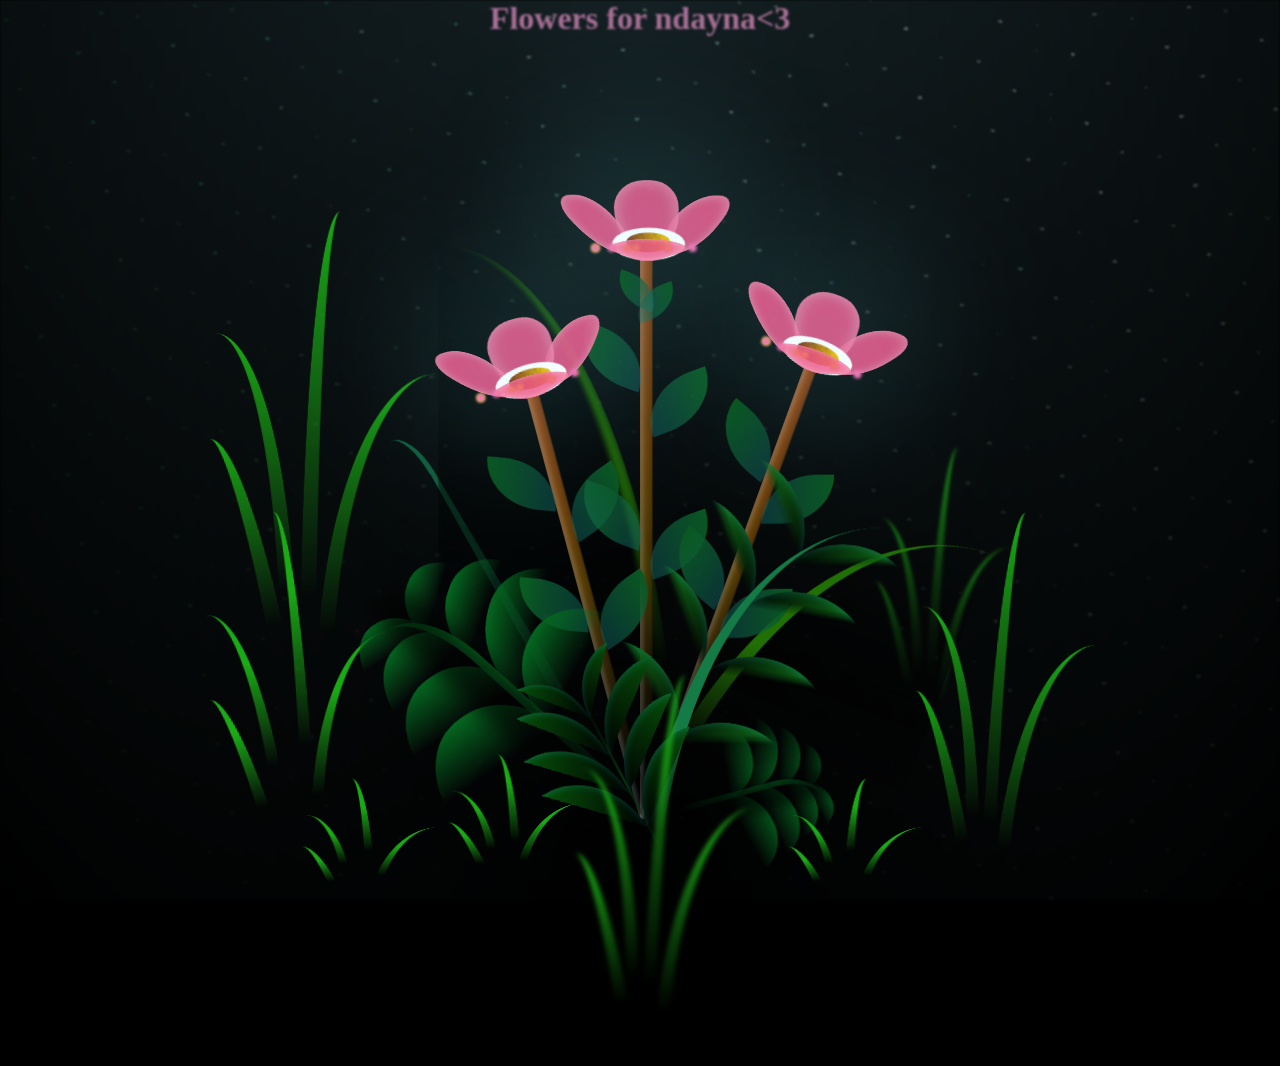
<file: flower.html>
<!DOCTYPE html>
<html lang="en">
<head>
    <meta charset="UTF-8">
    <meta http-equiv="X-UA-Compatible" content="IE=edge">
    <meta name="viewport" content="width=device-width, initial-scale=1.0">
    <link rel="stylesheet" href="css/main.css">
    <link rel="icon" href="img/flowers.png" type="image/x-icon">
    <title>flowers</title>
</head>
<body class="container">
  <style>
    body {
        text-align: center; 
    }

    h1 {
        color: #a96f96; /
        
    }
</style>
    <div class="night"><h1>Flowers for ndayna<3</h1></div>
    <div class="flowers">
      <div class="flower flower--1">
        
        <div class="flower__leafs flower__leafs--1">
          <div class="flower__leaf flower__leaf--1"></div>
          <div class="flower__leaf flower__leaf--2"></div>
          <div class="flower__leaf flower__leaf--3"></div>
          <div class="flower__leaf flower__leaf--4"></div>
          <div class="flower__white-circle"></div>
  
          <div class="flower__light flower__light--1"></div>
          <div class="flower__light flower__light--2"></div>
          <div class="flower__light flower__light--3"></div>
          <div class="flower__light flower__light--4"></div>
          <div class="flower__light flower__light--5"></div>
          <div class="flower__light flower__light--6"></div>
          <div class="flower__light flower__light--7"></div>
          <div class="flower__light flower__light--8"></div>
  
        </div>
        <div class="flower__line">
          <div class="flower__line__leaf flower__line__leaf--1"></div>
          <div class="flower__line__leaf flower__line__leaf--2"></div>
          <div class="flower__line__leaf flower__line__leaf--3"></div>
          <div class="flower__line__leaf flower__line__leaf--4"></div>
          <div class="flower__line__leaf flower__line__leaf--5"></div>
          <div class="flower__line__leaf flower__line__leaf--6"></div>
        </div>
      </div>
  
      <div class="flower flower--2">
        <div class="flower__leafs flower__leafs--2">
          <div class="flower__leaf flower__leaf--1"></div>
          <div class="flower__leaf flower__leaf--2"></div>
          <div class="flower__leaf flower__leaf--3"></div>
          <div class="flower__leaf flower__leaf--4"></div>
          <div class="flower__white-circle"></div>
  
          <div class="flower__light flower__light--1"></div>
          <div class="flower__light flower__light--2"></div>
          <div class="flower__light flower__light--3"></div>
          <div class="flower__light flower__light--4"></div>
          <div class="flower__light flower__light--5"></div>
          <div class="flower__light flower__light--6"></div>
          <div class="flower__light flower__light--7"></div>
          <div class="flower__light flower__light--8"></div>
  
        </div>
        <div class="flower__line">
          <div class="flower__line__leaf flower__line__leaf--1"></div>
          <div class="flower__line__leaf flower__line__leaf--2"></div>
          <div class="flower__line__leaf flower__line__leaf--3"></div>
          <div class="flower__line__leaf flower__line__leaf--4"></div>
        </div>
      </div>
  
      <div class="flower flower--3">
        <div class="flower__leafs flower__leafs--3">
          <div class="flower__leaf flower__leaf--1"></div>
          <div class="flower__leaf flower__leaf--2"></div>
          <div class="flower__leaf flower__leaf--3"></div>
          <div class="flower__leaf flower__leaf--4"></div>
          <div class="flower__white-circle"></div>
  
          <div class="flower__light flower__light--1"></div>
          <div class="flower__light flower__light--2"></div>
          <div class="flower__light flower__light--3"></div>
          <div class="flower__light flower__light--4"></div>
          <div class="flower__light flower__light--5"></div>
          <div class="flower__light flower__light--6"></div>
          <div class="flower__light flower__light--7"></div>
          <div class="flower__light flower__light--8"></div>
  
        </div>
        <div class="flower__line">
          <div class="flower__line__leaf flower__line__leaf--1"></div>
          <div class="flower__line__leaf flower__line__leaf--2"></div>
          <div class="flower__line__leaf flower__line__leaf--3"></div>
          <div class="flower__line__leaf flower__line__leaf--4"></div>
        </div>
      </div>
  
      <div class="grow-ans" style="--d:1.2s">
        <div class="flower__g-long">
          <div class="flower__g-long__top"></div>
          <div class="flower__g-long__bottom"></div>
        </div>
      </div>
  
      <div class="growing-grass">
        <div class="flower__grass flower__grass--1">
          <div class="flower__grass--top"></div>
          <div class="flower__grass--bottom"></div>
          <div class="flower__grass__leaf flower__grass__leaf--1"></div>
          <div class="flower__grass__leaf flower__grass__leaf--2"></div>
          <div class="flower__grass__leaf flower__grass__leaf--3"></div>
          <div class="flower__grass__leaf flower__grass__leaf--4"></div>
          <div class="flower__grass__leaf flower__grass__leaf--5"></div>
          <div class="flower__grass__leaf flower__grass__leaf--6"></div>
          <div class="flower__grass__leaf flower__grass__leaf--7"></div>
          <div class="flower__grass__leaf flower__grass__leaf--8"></div>
          <div class="flower__grass__overlay"></div>
        </div>
      </div>
  
      <div class="growing-grass">
        <div class="flower__grass flower__grass--2">
          <div class="flower__grass--top"></div>
          <div class="flower__grass--bottom"></div>
          <div class="flower__grass__leaf flower__grass__leaf--1"></div>
          <div class="flower__grass__leaf flower__grass__leaf--2"></div>
          <div class="flower__grass__leaf flower__grass__leaf--3"></div>
          <div class="flower__grass__leaf flower__grass__leaf--4"></div>
          <div class="flower__grass__leaf flower__grass__leaf--5"></div>
          <div class="flower__grass__leaf flower__grass__leaf--6"></div>
          <div class="flower__grass__leaf flower__grass__leaf--7"></div>
          <div class="flower__grass__leaf flower__grass__leaf--8"></div>
          <div class="flower__grass__overlay"></div>
        </div>
      </div>
  
      <div class="grow-ans" style="--d:2.4s">
        <div class="flower__g-right flower__g-right--1">
          <div class="leaf"></div>
        </div>
      </div>
  
      <div class="grow-ans" style="--d:2.8s">
        <div class="flower__g-right flower__g-right--2">
          <div class="leaf"></div>
        </div>
      </div>
  
      <div class="grow-ans" style="--d:2.8s">
        <div class="flower__g-front">
          <div class="flower__g-front__leaf-wrapper flower__g-front__leaf-wrapper--1">
            <div class="flower__g-front__leaf"></div>
          </div>
          <div class="flower__g-front__leaf-wrapper flower__g-front__leaf-wrapper--2">
            <div class="flower__g-front__leaf"></div>
          </div>
          <div class="flower__g-front__leaf-wrapper flower__g-front__leaf-wrapper--3">
            <div class="flower__g-front__leaf"></div>
          </div>
          <div class="flower__g-front__leaf-wrapper flower__g-front__leaf-wrapper--4">
            <div class="flower__g-front__leaf"></div>
          </div>
          <div class="flower__g-front__leaf-wrapper flower__g-front__leaf-wrapper--5">
            <div class="flower__g-front__leaf"></div>
          </div>
          <div class="flower__g-front__leaf-wrapper flower__g-front__leaf-wrapper--6">
            <div class="flower__g-front__leaf"></div>
          </div>
          <div class="flower__g-front__leaf-wrapper flower__g-front__leaf-wrapper--7">
            <div class="flower__g-front__leaf"></div>
          </div>
          <div class="flower__g-front__leaf-wrapper flower__g-front__leaf-wrapper--8">
            <div class="flower__g-front__leaf"></div>
          </div>
          <div class="flower__g-front__line"></div>
        </div>
      </div>
  
      <div class="grow-ans" style="--d:3.2s">
        <div class="flower__g-fr">
          <div class="leaf"></div>
          <div class="flower__g-fr__leaf flower__g-fr__leaf--1"></div>
          <div class="flower__g-fr__leaf flower__g-fr__leaf--2"></div>
          <div class="flower__g-fr__leaf flower__g-fr__leaf--3"></div>
          <div class="flower__g-fr__leaf flower__g-fr__leaf--4"></div>
          <div class="flower__g-fr__leaf flower__g-fr__leaf--5"></div>
          <div class="flower__g-fr__leaf flower__g-fr__leaf--6"></div>
          <div class="flower__g-fr__leaf flower__g-fr__leaf--7"></div>
          <div class="flower__g-fr__leaf flower__g-fr__leaf--8"></div>
        </div>
      </div>
  
      <div class="long-g long-g--0">
        <div class="grow-ans" style="--d:3s">
          <div class="leaf leaf--0"></div>
        </div>
        <div class="grow-ans" style="--d:2.2s">
          <div class="leaf leaf--1"></div>
        </div>
        <div class="grow-ans" style="--d:3.4s">
          <div class="leaf leaf--2"></div>
        </div>
        <div class="grow-ans" style="--d:3.6s">
          <div class="leaf leaf--3"></div>
        </div>
      </div>
  
      <div class="long-g long-g--1">
        <div class="grow-ans" style="--d:3.6s">
          <div class="leaf leaf--0"></div>
        </div>
        <div class="grow-ans" style="--d:3.8s">
          <div class="leaf leaf--1"></div>
        </div>
        <div class="grow-ans" style="--d:4s">
          <div class="leaf leaf--2"></div>
        </div>
        <div class="grow-ans" style="--d:4.2s">
          <div class="leaf leaf--3"></div>
        </div>
      </div>
  
      <div class="long-g long-g--2">
        <div class="grow-ans" style="--d:4s">
          <div class="leaf leaf--0"></div>
        </div>
        <div class="grow-ans" style="--d:4.2s">
          <div class="leaf leaf--1"></div>
        </div>
        <div class="grow-ans" style="--d:4.4s">
          <div class="leaf leaf--2"></div>
        </div>
        <div class="grow-ans" style="--d:4.6s">
          <div class="leaf leaf--3"></div>
        </div>
      </div>
  
      <div class="long-g long-g--3">
        <div class="grow-ans" style="--d:4s">
          <div class="leaf leaf--0"></div>
        </div>
        <div class="grow-ans" style="--d:4.2s">
          <div class="leaf leaf--1"></div>
        </div>
        <div class="grow-ans" style="--d:3s">
          <div class="leaf leaf--2"></div>
        </div>
        <div class="grow-ans" style="--d:3.6s">
          <div class="leaf leaf--3"></div>
        </div>
      </div>
  
      <div class="long-g long-g--4">
        <div class="grow-ans" style="--d:4s">
          <div class="leaf leaf--0"></div>
        </div>
        <div class="grow-ans" style="--d:4.2s">
          <div class="leaf leaf--1"></div>
        </div>
        <div class="grow-ans" style="--d:3s">
          <div class="leaf leaf--2"></div>
        </div>
        <div class="grow-ans" style="--d:3.6s">
          <div class="leaf leaf--3"></div>
        </div>
      </div>
  
      <div class="long-g long-g--5">
        <div class="grow-ans" style="--d:4s">
          <div class="leaf leaf--0"></div>
        </div>
        <div class="grow-ans" style="--d:4.2s">
          <div class="leaf leaf--1"></div>
        </div>
        <div class="grow-ans" style="--d:3s">
          <div class="leaf leaf--2"></div>
        </div>
        <div class="grow-ans" style="--d:3.6s">
          <div class="leaf leaf--3"></div>
        </div>
      </div>
  
      <div class="long-g long-g--6">
        <div class="grow-ans" style="--d:4.2s">
          <div class="leaf leaf--0"></div>
        </div>
        <div class="grow-ans" style="--d:4.4s">
          <div class="leaf leaf--1"></div>
        </div>
        <div class="grow-ans" style="--d:4.6s">
          <div class="leaf leaf--2"></div>
        </div>
        <div class="grow-ans" style="--d:4.8s">
          <div class="leaf leaf--3"></div>
        </div>
      </div>
  
      <div class="long-g long-g--7">
        <div class="grow-ans" style="--d:3s">
          <div class="leaf leaf--0"></div>
        </div>
        <div class="grow-ans" style="--d:3.2s">
          <div class="leaf leaf--1"></div>
        </div>
        <div class="grow-ans" style="--d:3.5s">
          <div class="leaf leaf--2"></div>
        </div>
        <div class="grow-ans" style="--d:3.6s">
          <div class="leaf leaf--3"></div>
        </div>
      </div>
    </div>
    
    <script src="main.js"></script>
  </body>
</html>
</file>
<file: css/main.css>
*,
*::after,
*::before {
  padding: 0;
  margin: 0;
  box-sizing: border-box;
}

:root {
  --dark-color: #000;
}
.centerd-div {
  display: flex;
  align-items: center;
}


body {
  display: flex;
  align-items: flex-end;
  justify-content: center;
  min-height: 100vh;
  background-color: var(--dark-color);
  overflow: hidden;
  perspective: 1000px;
}
h1{

}

.night {
  align-items: center;
  position: fixed;
  left: 50%;
  top: 0;
  transform: translateX(-50%);
  width: 100%;
  height: 100%;
  filter: blur(0.1vmin);
  background-image: radial-gradient(ellipse at top, transparent 0%, var(--dark-color)), radial-gradient(ellipse at bottom, var(--dark-color), rgba(145, 233, 255, 0.2)), repeating-linear-gradient(220deg, rgb(0, 0, 0) 0px, rgb(0, 0, 0) 19px, transparent 19px, transparent 22px), repeating-linear-gradient(189deg, rgb(0, 0, 0) 0px, rgb(0, 0, 0) 19px, transparent 19px, transparent 22px), repeating-linear-gradient(148deg, rgb(0, 0, 0) 0px, rgb(0, 0, 0) 19px, transparent 19px, transparent 22px), linear-gradient(90deg, rgb(7, 107, 42), rgb(240, 240, 240));
}

.flowers {
  position: relative;
  transform: scale(0.9);
}

.flower {
  position: absolute;
  bottom: 10vmin;
  transform-origin: bottom center;
  z-index: 10;
  --fl-speed: 0.3s;
}
.flower--1 {
  -webkit-animation: moving-flower-1 4s linear infinite;
          animation: moving-flower-1 4s linear infinite;
}
.flower--1 .flower__line {
  height: 70vmin;
  -webkit-animation-delay: 0.3s;
          animation-delay: 0.3s;
}
.flower--1 .flower__line__leaf--1 {
  -webkit-animation: blooming-leaf-right var(--fl-speed) 1.6s backwards;
          animation: blooming-leaf-right var(--fl-speed) 1.6s backwards;
}
.flower--1 .flower__line__leaf--2 {
  -webkit-animation: blooming-leaf-right var(--fl-speed) 1.4s backwards;
          animation: blooming-leaf-right var(--fl-speed) 1.4s backwards;
}
.flower--1 .flower__line__leaf--3 {
  -webkit-animation: blooming-leaf-left var(--fl-speed) 1.2s backwards;
          animation: blooming-leaf-left var(--fl-speed) 1.2s backwards;
}
.flower--1 .flower__line__leaf--4 {
  -webkit-animation: blooming-leaf-left var(--fl-speed) 1s backwards;
          animation: blooming-leaf-left var(--fl-speed) 1s backwards;
}
.flower--1 .flower__line__leaf--5 {
  -webkit-animation: blooming-leaf-right var(--fl-speed) 1.8s backwards;
          animation: blooming-leaf-right var(--fl-speed) 1.8s backwards;
}
.flower--1 .flower__line__leaf--6 {
  -webkit-animation: blooming-leaf-left var(--fl-speed) 2s backwards;
          animation: blooming-leaf-left var(--fl-speed) 2s backwards;
}
.flower--2 {
  left: 50%;
  transform: rotate(20deg);
  -webkit-animation: moving-flower-2 4s linear infinite;
          animation: moving-flower-2 4s linear infinite;
}
.flower--2 .flower__line {
  height: 60vmin;
  -webkit-animation-delay: 0.6s;
          animation-delay: 0.6s;
}
.flower--2 .flower__line__leaf--1 {
  -webkit-animation: blooming-leaf-right var(--fl-speed) 1.9s backwards;
          animation: blooming-leaf-right var(--fl-speed) 1.9s backwards;
}
.flower--2 .flower__line__leaf--2 {
  -webkit-animation: blooming-leaf-right var(--fl-speed) 1.7s backwards;
          animation: blooming-leaf-right var(--fl-speed) 1.7s backwards;
}
.flower--2 .flower__line__leaf--3 {
  -webkit-animation: blooming-leaf-left var(--fl-speed) 1.5s backwards;
          animation: blooming-leaf-left var(--fl-speed) 1.5s backwards;
}
.flower--2 .flower__line__leaf--4 {
  -webkit-animation: blooming-leaf-left var(--fl-speed) 1.3s backwards;
          animation: blooming-leaf-left var(--fl-speed) 1.3s backwards;
}
.flower--3 {
  left: 50%;
  transform: rotate(-15deg);
  -webkit-animation: moving-flower-3 4s linear infinite;
          animation: moving-flower-3 4s linear infinite;
}
.flower--3 .flower__line {
  -webkit-animation-delay: 0.9s;
          animation-delay: 0.9s;
}
.flower--3 .flower__line__leaf--1 {
  -webkit-animation: blooming-leaf-right var(--fl-speed) 2.5s backwards;
          animation: blooming-leaf-right var(--fl-speed) 2.5s backwards;
}
.flower--3 .flower__line__leaf--2 {
  -webkit-animation: blooming-leaf-right var(--fl-speed) 2.3s backwards;
          animation: blooming-leaf-right var(--fl-speed) 2.3s backwards;
}
.flower--3 .flower__line__leaf--3 {
  -webkit-animation: blooming-leaf-left var(--fl-speed) 2.1s backwards;
          animation: blooming-leaf-left var(--fl-speed) 2.1s backwards;
}
.flower--3 .flower__line__leaf--4 {
  -webkit-animation: blooming-leaf-left var(--fl-speed) 1.9s backwards;
          animation: blooming-leaf-left var(--fl-speed) 1.9s backwards;
}
.flower__leafs {
  position: relative;
  -webkit-animation: blooming-flower 2s backwards;
          animation: blooming-flower 2s backwards;
}
.flower__leafs--1 {
  -webkit-animation-delay: 1.1s;
          animation-delay: 1.1s;
}
.flower__leafs--2 {
  -webkit-animation-delay: 1.4s;
          animation-delay: 1.4s;
}
.flower__leafs--3 {
  -webkit-animation-delay: 1.7s;
          animation-delay: 1.7s;
}
.flower__leafs::after {
  content: "";
  position: absolute;
  left: 0;
  top: 0;
  transform: translate(-50%, -100%);
  width: 8vmin;
  height: 8vmin;
  background-color: #6bf0ff;
  filter: blur(10vmin);
}
.flower__leaf {
  position: absolute;
  bottom: 0;
  left: 50%;
  width: 8vmin;
  height: 11vmin;
  border-radius: 51% 49% 47% 53%/44% 45% 55% 69%;
  background-color: #f672b0;
  background-image: linear-gradient(to top, #ee5286, #ee5286);
  transform-origin: bottom center;
  opacity: 0.9;
  box-shadow: inset 0 0 2vmin rgba(255, 255, 255, 0.5);
}
.flower__leaf--1 {
  transform: translate(-10%, 1%) rotateY(40deg) rotateX(-50deg);
}
.flower__leaf--2 {
  transform: translate(-50%, -4%) rotateX(40deg);
}
.flower__leaf--3 {
  transform: translate(-90%, 0%) rotateY(45deg) rotateX(50deg);
}
.flower__leaf--4 {
  width: 8vmin;
  height: 8vmin;
  transform-origin: bottom left;
  border-radius: 4vmin 10vmin 4vmin 4vmin;
  transform: translate(0%, 18%) rotateX(70deg) rotate(-43deg);
  background-image: linear-gradient(to top, #ee5286, #ee5286);
  z-index: 1;
  opacity: 0.8;
}
.flower__white-circle {
  position: absolute;
  left: -3.5vmin;
  top: -3vmin;
  width: 9vmin;
  height: 4vmin;
  border-radius: 50%;
  background-color: #fff;
}
.flower__white-circle::after {
  content: "";
  position: absolute;
  left: 50%;
  top: 45%;
  transform: translate(-50%, -50%);
  width: 60%;
  height: 60%;
  border-radius: inherit;
  background-image: repeating-linear-gradient(135deg, rgba(0, 0, 0, 0.03) 0px, rgba(0, 0, 0, 0.03) 1px, transparent 1px, transparent 12px), repeating-linear-gradient(45deg, rgba(0, 0, 0, 0.03) 0px, rgba(0, 0, 0, 0.03) 1px, transparent 1px, transparent 12px), repeating-linear-gradient(67.5deg, rgba(0, 0, 0, 0.03) 0px, rgba(0, 0, 0, 0.03) 1px, transparent 1px, transparent 12px), repeating-linear-gradient(135deg, rgba(0, 0, 0, 0.03) 0px, rgba(0, 0, 0, 0.03) 1px, transparent 1px, transparent 12px), repeating-linear-gradient(45deg, rgba(0, 0, 0, 0.03) 0px, rgba(0, 0, 0, 0.03) 1px, transparent 1px, transparent 12px), repeating-linear-gradient(112.5deg, rgba(0, 0, 0, 0.03) 0px, rgba(0, 0, 0, 0.03) 1px, transparent 1px, transparent 12px), repeating-linear-gradient(112.5deg, rgba(0, 0, 0, 0.03) 0px, rgba(0, 0, 0, 0.03) 1px, transparent 1px, transparent 12px), repeating-linear-gradient(45deg, rgba(0, 0, 0, 0.03) 0px, rgba(0, 0, 0, 0.03) 1px, transparent 1px, transparent 12px), repeating-linear-gradient(22.5deg, rgba(0, 0, 0, 0.03) 0px, rgba(0, 0, 0, 0.03) 1px, transparent 1px, transparent 12px), repeating-linear-gradient(45deg, rgba(0, 0, 0, 0.03) 0px, rgba(0, 0, 0, 0.03) 1px, transparent 1px, transparent 12px), repeating-linear-gradient(22.5deg, rgba(0, 0, 0, 0.03) 0px, rgba(0, 0, 0, 0.03) 1px, transparent 1px, transparent 12px), repeating-linear-gradient(135deg, rgba(0, 0, 0, 0.03) 0px, rgba(0, 0, 0, 0.03) 1px, transparent 1px, transparent 12px), repeating-linear-gradient(157.5deg, rgba(0, 0, 0, 0.03) 0px, rgba(0, 0, 0, 0.03) 1px, transparent 1px, transparent 12px), repeating-linear-gradient(67.5deg, rgba(0, 0, 0, 0.03) 0px, rgba(0, 0, 0, 0.03) 1px, transparent 1px, transparent 12px), repeating-linear-gradient(67.5deg, rgba(0, 0, 0, 0.03) 0px, rgba(0, 0, 0, 0.03) 1px, transparent 1px, transparent 12px), linear-gradient(90deg, rgb(127, 47, 21), rgb(255, 206, 0));
}
.flower__line {
  height: 55vmin;
  width: 1.5vmin;
  background-image: linear-gradient(to left, rgba(0, 0, 0, 0.2), transparent, rgba(255, 255, 255, 0.2)), linear-gradient(to top, transparent 10%, #583e08, #944415);
  box-shadow: inset 0 0 2px rgba(0, 0, 0, 0.5);
  -webkit-animation: grow-flower-tree 4s backwards;
          animation: grow-flower-tree 4s backwards;
}
.flower__line__leaf {
  --w: 7vmin;
  --h: calc(var(--w) + 2vmin);
  position: absolute;
  top: 20%;
  left: 90%;
  width: var(--w);
  height: var(--h);
  border-top-right-radius: var(--h);
  border-bottom-left-radius: var(--h);
  background-image: linear-gradient(to top, rgba(20, 117, 122, 0.4), #095721);
}
.flower__line__leaf--1 {
  transform: rotate(70deg) rotateY(30deg);
}
.flower__line__leaf--2 {
  top: 45%;
  transform: rotate(70deg) rotateY(30deg);
}
.flower__line__leaf--3, .flower__line__leaf--4, .flower__line__leaf--6 {
  border-top-right-radius: 0;
  border-bottom-left-radius: 0;
  border-top-left-radius: var(--h);
  border-bottom-right-radius: var(--h);
  left: -460%;
  top: 12%;
  transform: rotate(-70deg) rotateY(30deg);
}
.flower__line__leaf--4 {
  top: 40%;
}
.flower__line__leaf--5 {
  top: 0;
  transform-origin: left;
  transform: rotate(70deg) rotateY(30deg) scale(0.6);
}
.flower__line__leaf--6 {
  top: -2%;
  left: -450%;
  transform-origin: right;
  transform: rotate(-70deg) rotateY(30deg) scale(0.6);
}
.flower__light {
  position: absolute;
  bottom: 0vmin;
  width: 1vmin;
  height: 1vmin;
  background-color: rgb(255, 251, 0);
  border-radius: 50%;
  filter: blur(0.2vmin);
  -webkit-animation: light-ans 4s linear infinite backwards;
          animation: light-ans 4s linear infinite backwards;
}
.flower__light:nth-child(odd) {
  background-color: #f76baf;
}
.flower__light--1 {
  left: -2vmin;
  -webkit-animation-delay: 1s;
          animation-delay: 1s;
}
.flower__light--2 {
  left: 3vmin;
  -webkit-animation-delay: 0.5s;
          animation-delay: 0.5s;
}
.flower__light--3 {
  left: -6vmin;
  -webkit-animation-delay: 0.3s;
          animation-delay: 0.3s;
}
.flower__light--4 {
  left: 6vmin;
  -webkit-animation-delay: 0.9s;
          animation-delay: 0.9s;
}
.flower__light--5 {
  left: -1vmin;
  -webkit-animation-delay: 1.5s;
          animation-delay: 1.5s;
}
.flower__light--6 {
  left: -4vmin;
  -webkit-animation-delay: 3s;
          animation-delay: 3s;
}
.flower__light--7 {
  left: 3vmin;
  -webkit-animation-delay: 2s;
          animation-delay: 2s;
}
.flower__light--8 {
  left: -6vmin;
  -webkit-animation-delay: 3.5s;
          animation-delay: 3.5s;
}
.flower__grass {
  --c: #04661f;
  --line-w: 1.5vmin;
  position: absolute;
  bottom: 12vmin;
  left: -7vmin;
  display: flex;
  flex-direction: column;
  align-items: flex-end;
  z-index: 20;
  transform-origin: bottom center;
  transform: rotate(-48deg) rotateY(40deg);
}
.flower__grass--1 {
  -webkit-animation: moving-grass 2s linear infinite;
          animation: moving-grass 2s linear infinite;
}
.flower__grass--2 {
  left: 2vmin;
  bottom: 10vmin;
  transform: scale(0.5) rotate(75deg) rotateX(10deg) rotateY(-200deg);
  opacity: 0.8;
  z-index: 0;
  -webkit-animation: moving-grass--2 1.5s linear infinite;
          animation: moving-grass--2 1.5s linear infinite;
}
.flower__grass--top {
  width: 7vmin;
  height: 10vmin;
  border-top-right-radius: 100%;
  border-right: var(--line-w) solid var(--c);
  transform-origin: bottom center;
  transform: rotate(-2deg);
}
.flower__grass--bottom {
  margin-top: -2px;
  width: var(--line-w);
  height: 25vmin;
  background-image: linear-gradient(to top, transparent, var(--c));
}
.flower__grass__leaf {
  --size: 10vmin;
  position: absolute;
  width: calc(var(--size) * 2.1);
  height: var(--size);
  border-top-left-radius: var(--size);
  border-top-right-radius: var(--size);
  background-image: linear-gradient(to top, transparent, transparent 30%, var(--c));
  z-index: 100;
}
.flower__grass__leaf--1 {
  top: -6%;
  left: 30%;
  --size: 6vmin;
  transform: rotate(-20deg);
  -webkit-animation: growing-grass-ans--1 2s 2.6s backwards;
          animation: growing-grass-ans--1 2s 2.6s backwards;
}
@-webkit-keyframes growing-grass-ans--1 {
  0% {
    transform-origin: bottom left;
    transform: rotate(-20deg) scale(0);
  }
}
@keyframes growing-grass-ans--1 {
  0% {
    transform-origin: bottom left;
    transform: rotate(-20deg) scale(0);
  }
}
.flower__grass__leaf--2 {
  top: -5%;
  left: -110%;
  --size: 6vmin;
  transform: rotate(10deg);
  -webkit-animation: growing-grass-ans--2 2s 2.4s linear backwards;
          animation: growing-grass-ans--2 2s 2.4s linear backwards;
}
@-webkit-keyframes growing-grass-ans--2 {
  0% {
    transform-origin: bottom right;
    transform: rotate(10deg) scale(0);
  }
}
@keyframes growing-grass-ans--2 {
  0% {
    transform-origin: bottom right;
    transform: rotate(10deg) scale(0);
  }
}
.flower__grass__leaf--3 {
  top: 5%;
  left: 60%;
  --size: 8vmin;
  transform: rotate(-18deg) rotateX(-20deg);
  -webkit-animation: growing-grass-ans--3 2s 2.2s linear backwards;
          animation: growing-grass-ans--3 2s 2.2s linear backwards;
}
@-webkit-keyframes growing-grass-ans--3 {
  0% {
    transform-origin: bottom left;
    transform: rotate(-18deg) rotateX(-20deg) scale(0);
  }
}
@keyframes growing-grass-ans--3 {
  0% {
    transform-origin: bottom left;
    transform: rotate(-18deg) rotateX(-20deg) scale(0);
  }
}
.flower__grass__leaf--4 {
  top: 6%;
  left: -135%;
  --size: 8vmin;
  transform: rotate(2deg);
  -webkit-animation: growing-grass-ans--4 2s 2s linear backwards;
          animation: growing-grass-ans--4 2s 2s linear backwards;
}
@-webkit-keyframes growing-grass-ans--4 {
  0% {
    transform-origin: bottom right;
    transform: rotate(2deg) scale(0);
  }
}
@keyframes growing-grass-ans--4 {
  0% {
    transform-origin: bottom right;
    transform: rotate(2deg) scale(0);
  }
}
.flower__grass__leaf--5 {
  top: 20%;
  left: 60%;
  --size: 10vmin;
  transform: rotate(-24deg) rotateX(-20deg);
  -webkit-animation: growing-grass-ans--5 2s 1.8s linear backwards;
          animation: growing-grass-ans--5 2s 1.8s linear backwards;
}
@-webkit-keyframes growing-grass-ans--5 {
  0% {
    transform-origin: bottom left;
    transform: rotate(-24deg) rotateX(-20deg) scale(0);
  }
}
@keyframes growing-grass-ans--5 {
  0% {
    transform-origin: bottom left;
    transform: rotate(-24deg) rotateX(-20deg) scale(0);
  }
}
.flower__grass__leaf--6 {
  top: 22%;
  left: -180%;
  --size: 10vmin;
  transform: rotate(10deg);
  -webkit-animation: growing-grass-ans--6 2s 1.6s linear backwards;
          animation: growing-grass-ans--6 2s 1.6s linear backwards;
}
@-webkit-keyframes growing-grass-ans--6 {
  0% {
    transform-origin: bottom right;
    transform: rotate(10deg) scale(0);
  }
}
@keyframes growing-grass-ans--6 {
  0% {
    transform-origin: bottom right;
    transform: rotate(10deg) scale(0);
  }
}
.flower__grass__leaf--7 {
  top: 39%;
  left: 70%;
  --size: 10vmin;
  transform: rotate(-10deg);
  -webkit-animation: growing-grass-ans--7 2s 1.4s linear backwards;
          animation: growing-grass-ans--7 2s 1.4s linear backwards;
}
@-webkit-keyframes growing-grass-ans--7 {
  0% {
    transform-origin: bottom left;
    transform: rotate(-10deg) scale(0);
  }
}
@keyframes growing-grass-ans--7 {
  0% {
    transform-origin: bottom left;
    transform: rotate(-10deg) scale(0);
  }
}
.flower__grass__leaf--8 {
  top: 40%;
  left: -215%;
  --size: 11vmin;
  transform: rotate(10deg);
  -webkit-animation: growing-grass-ans--8 2s 1.2s linear backwards;
          animation: growing-grass-ans--8 2s 1.2s linear backwards;
}
@-webkit-keyframes growing-grass-ans--8 {
  0% {
    transform-origin: bottom right;
    transform: rotate(10deg) scale(0);
  }
}
@keyframes growing-grass-ans--8 {
  0% {
    transform-origin: bottom right;
    transform: rotate(10deg) scale(0);
  }
}
.flower__grass__overlay {
  position: absolute;
  top: -10%;
  right: 0%;
  width: 100%;
  height: 100%;
  background-color: rgba(0, 0, 0, 0.6);
  filter: blur(1.5vmin);
  z-index: 100;
}
.flower__g-long {
  --w: 2vmin;
  --h: 6vmin;
  --c: #0e5b3c;
  position: absolute;
  bottom: 10vmin;
  left: -3vmin;
  transform-origin: bottom center;
  transform: rotate(-30deg) rotateY(-20deg);
  display: flex;
  flex-direction: column;
  align-items: flex-end;
  -webkit-animation: flower-g-long-ans 3s linear infinite;
          animation: flower-g-long-ans 3s linear infinite;
}
@-webkit-keyframes flower-g-long-ans {
  0%, 100% {
    transform: rotate(-30deg) rotateY(-20deg);
  }
  50% {
    transform: rotate(-32deg) rotateY(-20deg);
  }
}
@keyframes flower-g-long-ans {
  0%, 100% {
    transform: rotate(-30deg) rotateY(-20deg);
  }
  50% {
    transform: rotate(-32deg) rotateY(-20deg);
  }
}
.flower__g-long__top {
  top: calc(var(--h) * -1);
  width: calc(var(--w) + 1vmin);
  height: var(--h);
  border-top-right-radius: 100%;
  border-right: 0.7vmin solid var(--c);
  transform: translate(-0.7vmin, 1vmin);
}
.flower__g-long__bottom {
  width: var(--w);
  height: 50vmin;
  transform-origin: bottom center;
  background-image: linear-gradient(to top, transparent 30%, var(--c));
  box-shadow: inset 0 0 2px rgba(0, 0, 0, 0.5);
  -webkit-clip-path: polygon(35% 0, 65% 1%, 100% 100%, 0% 100%);
          clip-path: polygon(35% 0, 65% 1%, 100% 100%, 0% 100%);
}
.flower__g-right {
  position: absolute;
  bottom: 6vmin;
  left: -2vmin;
  transform-origin: bottom left;
  transform: rotate(20deg);
}
.flower__g-right .leaf {
  width: 30vmin;
  height: 50vmin;
  border-top-left-radius: 100%;
  border-left: 2vmin solid #217005;
  background-image: linear-gradient(to bottom, transparent, var(--dark-color) 60%);
  -webkit-mask-image: linear-gradient(to top, transparent 30%, #24803e 60%);
}
.flower__g-right--1 {
  -webkit-animation: flower-g-right-ans 2.5s linear infinite;
          animation: flower-g-right-ans 2.5s linear infinite;
}
.flower__g-right--2 {
  left: 5vmin;
  transform: rotateY(-180deg);
  -webkit-animation: flower-g-right-ans--2 3s linear infinite;
          animation: flower-g-right-ans--2 3s linear infinite;
}
.flower__g-right--2 .leaf {
  height: 75vmin;
  filter: blur(0.3vmin);
  opacity: 0.8;
}
@-webkit-keyframes flower-g-right-ans {
  0%, 100% {
    transform: rotate(20deg);
  }
  50% {
    transform: rotate(24deg) rotateX(-20deg);
  }
}
@keyframes flower-g-right-ans {
  0%, 100% {
    transform: rotate(20deg);
  }
  50% {
    transform: rotate(24deg) rotateX(-20deg);
  }
}
@-webkit-keyframes flower-g-right-ans--2 {
  0%, 100% {
    transform: rotateY(-180deg) rotate(0deg) rotateX(-20deg);
  }
  50% {
    transform: rotateY(-180deg) rotate(6deg) rotateX(-20deg);
  }
}
@keyframes flower-g-right-ans--2 {
  0%, 100% {
    transform: rotateY(-180deg) rotate(0deg) rotateX(-20deg);
  }
  50% {
    transform: rotateY(-180deg) rotate(6deg) rotateX(-20deg);
  }
}
.flower__g-front {
  position: absolute;
  bottom: 6vmin;
  left: 2.5vmin;
  z-index: 100;
  transform-origin: bottom center;
  transform: rotate(-28deg) rotateY(30deg) scale(1.04);
  -webkit-animation: flower__g-front-ans 2s linear infinite;
          animation: flower__g-front-ans 2s linear infinite;
}
@-webkit-keyframes flower__g-front-ans {
  0%, 100% {
    transform: rotate(-28deg) rotateY(30deg) scale(1.04);
  }
  50% {
    transform: rotate(-35deg) rotateY(40deg) scale(1.04);
  }
}
@keyframes flower__g-front-ans {
  0%, 100% {
    transform: rotate(-28deg) rotateY(30deg) scale(1.04);
  }
  50% {
    transform: rotate(-35deg) rotateY(40deg) scale(1.04);
  }
}
.flower__g-front__line {
  width: 0.3vmin;
  height: 20vmin;
  background-image: linear-gradient(to top, transparent, #042e0b, transparent 100%);
  position: relative;
}
.flower__g-front__leaf-wrapper {
  position: absolute;
  top: 0;
  left: 0;
  transform-origin: bottom left;
  transform: rotate(10deg);
}
.flower__g-front__leaf-wrapper:nth-child(even) {
  left: 0vmin;
  transform: rotateY(-180deg) rotate(5deg);
  -webkit-animation: flower__g-front__leaf-left-ans 1s ease-in backwards;
          animation: flower__g-front__leaf-left-ans 1s ease-in backwards;
}
.flower__g-front__leaf-wrapper:nth-child(odd) {
  -webkit-animation: flower__g-front__leaf-ans 1s ease-in backwards;
          animation: flower__g-front__leaf-ans 1s ease-in backwards;
}
.flower__g-front__leaf-wrapper--1 {
  top: -8vmin;
  transform: scale(0.7);
  -webkit-animation: flower__g-front__leaf-ans 1s 5.5s ease-in backwards !important;
          animation: flower__g-front__leaf-ans 1s 5.5s ease-in backwards !important;
}
.flower__g-front__leaf-wrapper--2 {
  top: -8vmin;
  transform: rotateY(-180deg) scale(0.7) !important;
  -webkit-animation: flower__g-front__leaf-left-ans-2 1s 4.6s ease-in backwards !important;
          animation: flower__g-front__leaf-left-ans-2 1s 4.6s ease-in backwards !important;
}
.flower__g-front__leaf-wrapper--3 {
  top: -3vmin;
  -webkit-animation: flower__g-front__leaf-ans 1s 4.6s ease-in backwards;
          animation: flower__g-front__leaf-ans 1s 4.6s ease-in backwards;
}
.flower__g-front__leaf-wrapper--4 {
  top: -3vmin;
  transform: rotateY(-180deg) scale(0.9) !important;
  -webkit-animation: flower__g-front__leaf-left-ans-2 1s 4.6s ease-in backwards !important;
          animation: flower__g-front__leaf-left-ans-2 1s 4.6s ease-in backwards !important;
}
@-webkit-keyframes flower__g-front__leaf-left-ans-2 {
  0% {
    transform: rotateY(-180deg) scale(0);
  }
}
@keyframes flower__g-front__leaf-left-ans-2 {
  0% {
    transform: rotateY(-180deg) scale(0);
  }
}
.flower__g-front__leaf-wrapper--5, .flower__g-front__leaf-wrapper--6 {
  top: 2vmin;
}
.flower__g-front__leaf-wrapper--7, .flower__g-front__leaf-wrapper--8 {
  top: 6.5vmin;
}
.flower__g-front__leaf-wrapper--2 {
  -webkit-animation-delay: 5.2s !important;
          animation-delay: 5.2s !important;
}
.flower__g-front__leaf-wrapper--3 {
  -webkit-animation-delay: 4.9s !important;
          animation-delay: 4.9s !important;
}
.flower__g-front__leaf-wrapper--5 {
  -webkit-animation-delay: 4.3s !important;
          animation-delay: 4.3s !important;
}
.flower__g-front__leaf-wrapper--6 {
  -webkit-animation-delay: 4.1s !important;
          animation-delay: 4.1s !important;
}
.flower__g-front__leaf-wrapper--7 {
  -webkit-animation-delay: 3.8s !important;
          animation-delay: 3.8s !important;
}
.flower__g-front__leaf-wrapper--8 {
  -webkit-animation-delay: 3.5s !important;
          animation-delay: 3.5s !important;
}
@-webkit-keyframes flower__g-front__leaf-ans {
  0% {
    transform: rotate(10deg) scale(0);
  }
}
@keyframes flower__g-front__leaf-ans {
  0% {
    transform: rotate(10deg) scale(0);
  }
}
@-webkit-keyframes flower__g-front__leaf-left-ans {
  0% {
    transform: rotateY(-180deg) rotate(5deg) scale(0);
  }
}
@keyframes flower__g-front__leaf-left-ans {
  0% {
    transform: rotateY(-180deg) rotate(5deg) scale(0);
  }
}
.flower__g-front__leaf {
  width: 10vmin;
  height: 10vmin;
  border-radius: 100% 0% 0% 100%/100% 100% 0% 0%;
  box-shadow: inset 0 2px 1vmin hsla(184deg, 97%, 58%, 0.2);
  background-image: linear-gradient(to bottom left, transparent, var(--dark-color)), linear-gradient(to bottom right, #064f0a 50%, transparent 50%, transparent);
  -webkit-mask-image: linear-gradient(to bottom right, #097149 50%, transparent 50%, transparent);
  mask-image: linear-gradient(to bottom right, #0e8723 50%, transparent 50%, transparent);
}
.flower__g-fr {
  position: absolute;
  bottom: -4vmin;
  left: vmin;
  transform-origin: bottom left;
  z-index: 10;
  -webkit-animation: flower__g-fr-ans 2s linear infinite;
          animation: flower__g-fr-ans 2s linear infinite;
}
@-webkit-keyframes flower__g-fr-ans {
  0%, 100% {
    transform: rotate(2deg);
  }
  50% {
    transform: rotate(4deg);
  }
}
@keyframes flower__g-fr-ans {
  0%, 100% {
    transform: rotate(2deg);
  }
  50% {
    transform: rotate(4deg);
  }
}
.flower__g-fr .leaf {
  width: 30vmin;
  height: 50vmin;
  border-top-left-radius: 100%;
  border-left: 2vmin solid #147b47;
  -webkit-mask-image: linear-gradient(to top, transparent 25%, #0e4e2a 50%);
  position: relative;
  z-index: 1;
}
.flower__g-fr__leaf {
  position: absolute;
  top: 0;
  left: 0;
  width: 10vmin;
  height: 10vmin;
  border-radius: 100% 0% 0% 100%/100% 100% 0% 0%;
  box-shadow: inset 0 2px 1vmin hsla(184deg, 97%, 58%, 0.2);
  background-image: linear-gradient(to bottom left, transparent, var(--dark-color) 98%), linear-gradient(to bottom right, #106e18 45%, transparent 50%, transparent);
  -webkit-mask-image: linear-gradient(135deg, #175f22 40%, transparent 50%, transparent);
}
.flower__g-fr__leaf--1 {
  left: 20vmin;
  transform: rotate(45deg);
  -webkit-animation: flower__g-fr-leaft-ans-1 0.5s 5.2s linear backwards;
          animation: flower__g-fr-leaft-ans-1 0.5s 5.2s linear backwards;
}
@-webkit-keyframes flower__g-fr-leaft-ans-1 {
  0% {
    transform-origin: left;
    transform: rotate(45deg) scale(0);
  }
}
@keyframes flower__g-fr-leaft-ans-1 {
  0% {
    transform-origin: left;
    transform: rotate(45deg) scale(0);
  }
}
.flower__g-fr__leaf--2 {
  left: 12vmin;
  top: -7vmin;
  transform: rotate(25deg) rotateY(-180deg);
  -webkit-animation: flower__g-fr-leaft-ans-6 0.5s 5s linear backwards;
          animation: flower__g-fr-leaft-ans-6 0.5s 5s linear backwards;
}
.flower__g-fr__leaf--3 {
  left: 15vmin;
  top: 6vmin;
  transform: rotate(55deg);
  -webkit-animation: flower__g-fr-leaft-ans-5 0.5s 4.8s linear backwards;
          animation: flower__g-fr-leaft-ans-5 0.5s 4.8s linear backwards;
}
.flower__g-fr__leaf--4 {
  left: 6vmin;
  top: -2vmin;
  transform: rotate(25deg) rotateY(-180deg);
  -webkit-animation: flower__g-fr-leaft-ans-6 0.5s 4.6s linear backwards;
          animation: flower__g-fr-leaft-ans-6 0.5s 4.6s linear backwards;
}
.flower__g-fr__leaf--5 {
  left: 10vmin;
  top: 14vmin;
  transform: rotate(55deg);
  -webkit-animation: flower__g-fr-leaft-ans-5 0.5s 4.4s linear backwards;
          animation: flower__g-fr-leaft-ans-5 0.5s 4.4s linear backwards;
}
@-webkit-keyframes flower__g-fr-leaft-ans-5 {
  0% {
    transform-origin: left;
    transform: rotate(55deg) scale(0);
  }
}
@keyframes flower__g-fr-leaft-ans-5 {
  0% {
    transform-origin: left;
    transform: rotate(55deg) scale(0);
  }
}
.flower__g-fr__leaf--6 {
  left: 0vmin;
  top: 6vmin;
  transform: rotate(25deg) rotateY(-180deg);
  -webkit-animation: flower__g-fr-leaft-ans-6 0.5s 4.2s linear backwards;
          animation: flower__g-fr-leaft-ans-6 0.5s 4.2s linear backwards;
}
@-webkit-keyframes flower__g-fr-leaft-ans-6 {
  0% {
    transform-origin: right;
    transform: rotate(25deg) rotateY(-180deg) scale(0);
  }
}
@keyframes flower__g-fr-leaft-ans-6 {
  0% {
    transform-origin: right;
    transform: rotate(25deg) rotateY(-180deg) scale(0);
  }
}
.flower__g-fr__leaf--7 {
  left: 5vmin;
  top: 22vmin;
  transform: rotate(45deg);
  -webkit-animation: flower__g-fr-leaft-ans-7 0.5s 4s linear backwards;
          animation: flower__g-fr-leaft-ans-7 0.5s 4s linear backwards;
}
@-webkit-keyframes flower__g-fr-leaft-ans-7 {
  0% {
    transform-origin: left;
    transform: rotate(45deg) scale(0);
  }
}
@keyframes flower__g-fr-leaft-ans-7 {
  0% {
    transform-origin: left;
    transform: rotate(45deg) scale(0);
  }
}
.flower__g-fr__leaf--8 {
  left: -4vmin;
  top: 15vmin;
  transform: rotate(15deg) rotateY(-180deg);
  -webkit-animation: flower__g-fr-leaft-ans-8 0.5s 3.8s linear backwards;
          animation: flower__g-fr-leaft-ans-8 0.5s 3.8s linear backwards;
}
@-webkit-keyframes flower__g-fr-leaft-ans-8 {
  0% {
    transform-origin: right;
    transform: rotate(15deg) rotateY(-180deg) scale(0);
  }
}
@keyframes flower__g-fr-leaft-ans-8 {
  0% {
    transform-origin: right;
    transform: rotate(15deg) rotateY(-180deg) scale(0);
  }
}

.long-g {
  position: absolute;
  bottom: 25vmin;
  left: -42vmin;
  transform-origin: bottom left;
}
.long-g--1 {
  bottom: 0vmin;
  transform: scale(0.8) rotate(-5deg);
}
.long-g--1 .leaf {
  -webkit-mask-image: linear-gradient(to top, transparent 40%, #196d2a 80%) !important;
}
.long-g--1 .leaf--1 {
  --w: 5vmin;
  --h: 60vmin;
  left: -2vmin;
  transform: rotate(3deg) rotateY(-180deg);
}
.long-g--2, .long-g--3 {
  bottom: -3vmin;
  left: -35vmin;
  transform-origin: center;
  transform: scale(0.6) rotateX(60deg);
}
.long-g--2 .leaf, .long-g--3 .leaf {
  -webkit-mask-image: linear-gradient(to top, transparent 50%, #176220 80%) !important;
}
.long-g--2 .leaf--1, .long-g--3 .leaf--1 {
  left: -1vmin;
  transform: rotateY(-180deg);
}
.long-g--3 {
  left: -17vmin;
  bottom: 0vmin;
}
.long-g--3 .leaf {
  -webkit-mask-image: linear-gradient(to top, transparent 40%, #176220 80%) !important;
}
.long-g--4 {
  left: 25vmin;
  bottom: -3vmin;
  transform-origin: center;
  transform: scale(0.6) rotateX(60deg);
}
.long-g--4 .leaf {
  -webkit-mask-image: linear-gradient(to top, transparent 50%, #176220 80%) !important;
}
.long-g--5 {
  left: 42vmin;
  bottom: 0vmin;
  transform: scale(0.8) rotate(2deg);
}
.long-g--6 {
  left: 0vmin;
  bottom: -20vmin;
  z-index: 100;
  filter: blur(0.3vmin);
  transform: scale(0.8) rotate(2deg);
}
.long-g--7 {
  left: 35vmin;
  bottom: 20vmin;
  z-index: -1;
  filter: blur(0.3vmin);
  transform: scale(0.6) rotate(2deg);
  opacity: 0.7;
}
.long-g .leaf {
  --w: 15vmin;
  --h: 40vmin;
  --c: #1aaa15;
  position: absolute;
  bottom: 0;
  width: var(--w);
  height: var(--h);
  border-top-left-radius: 100%;
  border-left: 2vmin solid var(--c);
  -webkit-mask-image: linear-gradient(to top, transparent 20%, var(--dark-color));
  transform-origin: bottom center;
}
.long-g .leaf--0 {
  left: 2vmin;
  -webkit-animation: leaf-ans-1 4s linear infinite;
          animation: leaf-ans-1 4s linear infinite;
}
.long-g .leaf--1 {
  --w: 5vmin;
  --h: 60vmin;
  -webkit-animation: leaf-ans-1 4s linear infinite;
          animation: leaf-ans-1 4s linear infinite;
}
.long-g .leaf--2 {
  --w: 10vmin;
  --h: 40vmin;
  left: -0.5vmin;
  bottom: 5vmin;
  transform-origin: bottom left;
  transform: rotateY(-180deg);
  -webkit-animation: leaf-ans-2 3s linear infinite;
          animation: leaf-ans-2 3s linear infinite;
}
.long-g .leaf--3 {
  --w: 5vmin;
  --h: 30vmin;
  left: -1vmin;
  bottom: 3.2vmin;
  transform-origin: bottom left;
  transform: rotate(-10deg) rotateY(-180deg);
  -webkit-animation: leaf-ans-3 3s linear infinite;
          animation: leaf-ans-3 3s linear infinite;
}

@-webkit-keyframes leaf-ans-1 {
  0%, 100% {
    transform: rotate(-5deg) scale(1);
  }
  50% {
    transform: rotate(5deg) scale(1.1);
  }
}

@keyframes leaf-ans-1 {
  0%, 100% {
    transform: rotate(-5deg) scale(1);
  }
  50% {
    transform: rotate(5deg) scale(1.1);
  }
}
@-webkit-keyframes leaf-ans-2 {
  0%, 100% {
    transform: rotateY(-180deg) rotate(5deg);
  }
  50% {
    transform: rotateY(-180deg) rotate(0deg) scale(1.1);
  }
}
@keyframes leaf-ans-2 {
  0%, 100% {
    transform: rotateY(-180deg) rotate(5deg);
  }
  50% {
    transform: rotateY(-180deg) rotate(0deg) scale(1.1);
  }
}
@-webkit-keyframes leaf-ans-3 {
  0%, 100% {
    transform: rotate(-10deg) rotateY(-180deg);
  }
  50% {
    transform: rotate(-20deg) rotateY(-180deg);
  }
}
@keyframes leaf-ans-3 {
  0%, 100% {
    transform: rotate(-10deg) rotateY(-180deg);
  }
  50% {
    transform: rotate(-20deg) rotateY(-180deg);
  }
}
.grow-ans {
  -webkit-animation: grow-ans 2s var(--d) backwards;
          animation: grow-ans 2s var(--d) backwards;
}

@-webkit-keyframes grow-ans {
  0% {
    transform: scale(0);
    opacity: 0;
  }
}

@keyframes grow-ans {
  0% {
    transform: scale(0);
    opacity: 0;
  }
}
@-webkit-keyframes light-ans {
  0% {
    opacity: 0;
    transform: translateY(0vmin);
  }
  25% {
    opacity: 1;
    transform: translateY(-5vmin) translateX(-2vmin);
  }
  50% {
    opacity: 1;
    transform: translateY(-15vmin) translateX(2vmin);
    filter: blur(0.2vmin);
  }
  75% {
    transform: translateY(-20vmin) translateX(-2vmin);
    filter: blur(0.2vmin);
  }
  100% {
    transform: translateY(-30vmin);
    opacity: 0;
    filter: blur(1vmin);
  }
}
@keyframes light-ans {
  0% {
    opacity: 0;
    transform: translateY(0vmin);
  }
  25% {
    opacity: 1;
    transform: translateY(-5vmin) translateX(-2vmin);
  }
  50% {
    opacity: 1;
    transform: translateY(-15vmin) translateX(2vmin);
    filter: blur(0.2vmin);
  }
  75% {
    transform: translateY(-20vmin) translateX(-2vmin);
    filter: blur(0.2vmin);
  }
  100% {
    transform: translateY(-30vmin);
    opacity: 0;
    filter: blur(1vmin);
  }
}
@-webkit-keyframes moving-flower-1 {
  0%, 100% {
    transform: rotate(2deg);
  }
  50% {
    transform: rotate(-2deg);
  }
}
@keyframes moving-flower-1 {
  0%, 100% {
    transform: rotate(2deg);
  }
  50% {
    transform: rotate(-2deg);
  }
}
@-webkit-keyframes moving-flower-2 {
  0%, 100% {
    transform: rotate(18deg);
  }
  50% {
    transform: rotate(14deg);
  }
}
@keyframes moving-flower-2 {
  0%, 100% {
    transform: rotate(18deg);
  }
  50% {
    transform: rotate(14deg);
  }
}
@-webkit-keyframes moving-flower-3 {
  0%, 100% {
    transform: rotate(-18deg);
  }
  50% {
    transform: rotate(-20deg) rotateY(-10deg);
  }
}
@keyframes moving-flower-3 {
  0%, 100% {
    transform: rotate(-18deg);
  }
  50% {
    transform: rotate(-20deg) rotateY(-10deg);
  }
}
@-webkit-keyframes blooming-leaf-right {
  0% {
    transform-origin: left;
    transform: rotate(70deg) rotateY(30deg) scale(0);
  }
}
@keyframes blooming-leaf-right {
  0% {
    transform-origin: left;
    transform: rotate(70deg) rotateY(30deg) scale(0);
  }
}
@-webkit-keyframes blooming-leaf-left {
  0% {
    transform-origin: right;
    transform: rotate(-70deg) rotateY(30deg) scale(0);
  }
}
@keyframes blooming-leaf-left {
  0% {
    transform-origin: right;
    transform: rotate(-70deg) rotateY(30deg) scale(0);
  }
}
@-webkit-keyframes grow-flower-tree {
  0% {
    height: 0;
    border-radius: 1vmin;
  }
}
@keyframes grow-flower-tree {
  0% {
    height: 0;
    border-radius: 1vmin;
  }
}
@-webkit-keyframes blooming-flower {
  0% {
    transform: scale(0);
  }
}
@keyframes blooming-flower {
  0% {
    transform: scale(0);
  }
}
@-webkit-keyframes moving-grass {
  0%, 100% {
    transform: rotate(-48deg) rotateY(40deg);
  }
  50% {
    transform: rotate(-50deg) rotateY(40deg);
  }
}
@keyframes moving-grass {
  0%, 100% {
    transform: rotate(-48deg) rotateY(40deg);
  }
  50% {
    transform: rotate(-50deg) rotateY(40deg);
  }
}
@-webkit-keyframes moving-grass--2 {
  0%, 100% {
    transform: scale(0.5) rotate(75deg) rotateX(10deg) rotateY(-200deg);
  }
  50% {
    transform: scale(0.5) rotate(79deg) rotateX(10deg) rotateY(-200deg);
  }
}
@keyframes moving-grass--2 {
  0%, 100% {
    transform: scale(0.5) rotate(75deg) rotateX(10deg) rotateY(-200deg);
  }
  50% {
    transform: scale(0.5) rotate(79deg) rotateX(10deg) rotateY(-200deg);
  }
}
.growing-grass {
  -webkit-animation: growing-grass-ans 1s 2s backwards;
          animation: growing-grass-ans 1s 2s backwards;
}

@-webkit-keyframes growing-grass-ans {
  0% {
    transform: scale(0);
  }
}

@keyframes growing-grass-ans {
  0% {
    transform: scale(0);
  }
}
.container * {
  -webkit-animation-play-state: paused !important;
          animation-play-state: paused !important;
}
</file>
